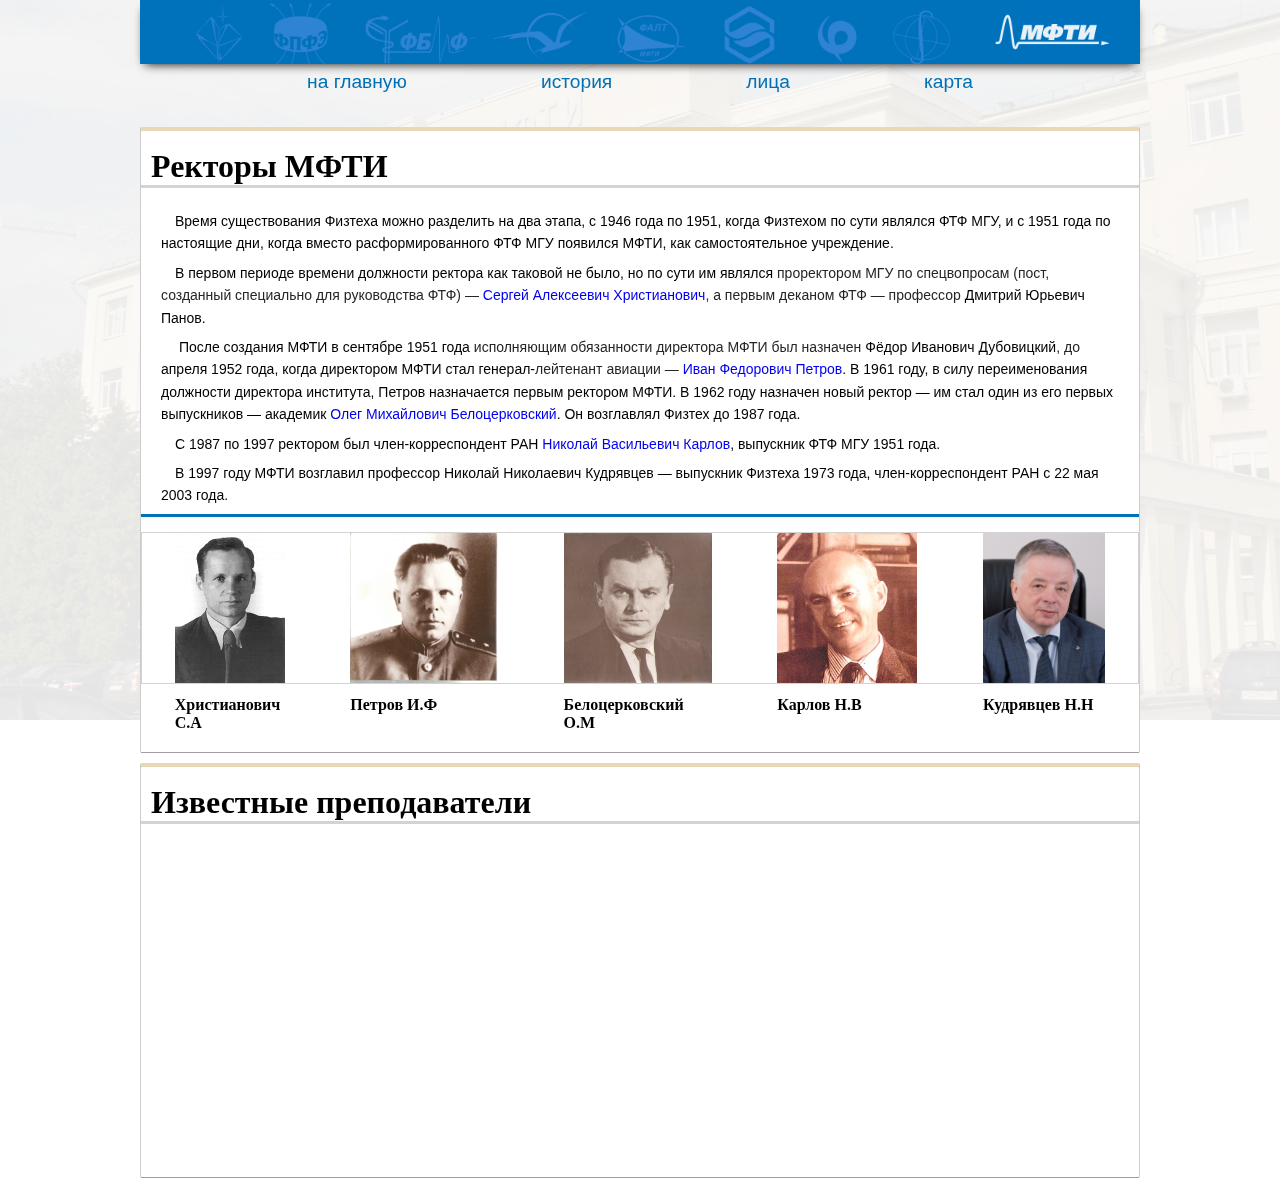
<file: faces.html>
<!DOCTYPE html>
<html lang="en">
<head>
    <meta charset="UTF-8">
    <title>Персоналии</title>

    <link rel="stylesheet" href="index.css">
    <link rel="stylesheet" href="timeline.css">
    <link rel="stylesheet" href="faces.css">

    <!-- Important Owl stylesheet -->
    <link rel="stylesheet" href="owl-carousel/owl.carousel.css">

    <!-- Default Theme -->
    <link rel="stylesheet" href="owl-carousel/owl.theme.css">

    <link rel="stylesheet" href="owl-carousel-test.css">

    <script
            src="https://code.jquery.com/jquery-3.1.0.min.js"
            integrity="sha256-cCueBR6CsyA4/9szpPfrX3s49M9vUU5BgtiJj06wt/s="
            crossorigin="anonymous"></script>

    <!-- Include js plugin -->
    <script src="owl-carousel/owl.carousel.js"></script>
    
    <!-- Library for work with files -->
    <script src="http://momentjs.com/downloads/moment.min.js"></script>

    <!-- Library for work with Parse -->
    <script src="//www.parsecdn.com/js/parse-1.6.14.min.js"></script>

    <style type="text/css">
        .MsoNormal {
            margin-right: 0 !important;
        }
    </style>
</head>
<body>
<img src="glavnaya.jpg" class="back">
<div class="wrapper">
    <div class="head-wrapper">
        <div class="header">
            <div class="epigraph">
                <p>
                    Sapere Aude!
                </p>
            </div>

            <div class="head">
                <img src="ffke.png" alt="Лого факультетов">
                <img src="fpfe.png" alt="Лого факультетов">
                <img src="fbmf.png" alt="Лого факультетов">
                <img src="frtk.png" alt="Лого факультетов">
                <img src="falt.png" alt="Лого факультетов">
                <img src="fffi.png" alt="Лого факультетов">
                <img src="ffii.png" alt="Лого факультетов">
                <img src="faki.png" alt="Лого факультетов">
                <img src="rus_inversion.png" alt="Лого МФТИ">
            </div>
        </div>
    </div>

    <main>
        <div class="top-menu">
            <a href="index.html">на главную</a>
            <a href="timeline.html">история</a>
            <a>лица</a>
            <a>карта</a>
        </div>
        <div class="flex-container" style="display: flex;">
        <div class="rectors">
        <h1>Ректоры МФТИ</h1>

            <div class="rect-descr">
            <p style="margin: 0.5em 0px; line-height: 22.3999996185303px; font-family: sans-serif; font-size: 14px; background-color: rgb(255, 255, 255);">&#8195;Время существования Физтеха можно разделить на два этапа, с 1946 года по 1951, когда Физтехом по сути являлся ФТФ МГУ, и с 1951 года по настоящие дни, когда вместо расформированного ФТФ МГУ появился МФТИ, как самостоятельное учреждение.</p>
            <p style="margin: 0.5em 0px; line-height: 22.3999996185303px; font-family: sans-serif; font-size: 14px; background-color: rgb(255, 255, 255);">&#8195;В первом периоде времени должности ректора как таковой не было, но по сути им являлся <span style="color: rgb(37, 37, 37); line-height: 22.3999996185303px;">проректором МГУ по спецвопросам (пост, созданный специально для руководства ФТФ) </span><span style="color: rgb(37, 37, 37); line-height: 22.3999996185303px;">&mdash;</span><span style="color: rgb(37, 37, 37); line-height: 22.3999996185303px;"> </span><a href="/about/museum/fizteh/rektora_mfti/s-a-khristianovich.php" title="Сергей_Алексеевич_Христианович.pdf" >Сергей Алексеевич Христианович</a><span style="color: rgb(37, 37, 37); line-height: 22.3999996185303px;">, а первым деканом ФТФ — профессор </span><span style="line-height: 22.3999996185303px; background-attachment: initial; background-size: initial; background-origin: initial; background-clip: initial; background-position: initial; background-repeat: initial;">Дмитрий Юрьевич Панов.</span></p>
            <p style="margin: 0.5em 0px; line-height: 22.3999996185303px; font-family: sans-serif; font-size: 14px; background-color: rgb(255, 255, 255);"><span style="line-height: 22.3999996185303px; background-attachment: initial; background-size: initial; background-origin: initial; background-clip: initial; background-position: initial; background-repeat: initial;">&#8195;</span><span style="line-height: 22.3999996185303px; background-attachment: initial; background-size: initial; background-origin: initial; background-clip: initial; background-position: initial; background-repeat: initial;">   После создания МФТИ в сентябре 1951 года </span><span style="line-height: 22.3999996185303px; color: rgb(37, 37, 37);">исполняющим обязанности директора МФТИ был назначен </span><span style="line-height: 22.3999996185303px; background-attachment: initial; background-size: initial; background-origin: initial; background-clip: initial; background-position: initial; background-repeat: initial;">Фёдор Иванович Дубовицкий<font color="#252525">, до</font></span><span style="line-height: 22.3999996185303px;"> апреля 1952 года, когда директором МФТИ стал </span><span style="line-height: 22.3999996185303px;">генерал-</span><span style="line-height: 22.3999996185303px; color: rgb(37, 37, 37);">лейтенант авиации </span><span style="line-height: 22.3999996185303px; color: rgb(37, 37, 37);">—</span><span style="line-height: 22.3999996185303px; color: rgb(37, 37, 37);"> </span><a href="/about/museum/fizteh/rektora_mfti/i-f-petrov.php" title="Иван_Федорович_Петров.pdf" >Иван Федорович Петров</a><span style="line-height: 22.3999996185303px;">. В 1961 году, в силу переименования должности директора института, Петров </span><span style="line-height: 22.3999996185303px;">назначается первым ректором МФТИ.</span><span style="line-height: 22.3999996185303px; text-indent: 35.45pt;">      В 1962 году назначен новый ректор — им стал один из его первых выпускников — академик </span><a href="/about/museum/fizteh/rektora_mfti/o-m-belotserkovskiy.php" title="Олег_Михайлович_Белоцерковский.pdf" >Олег Михайлович Белоцерковский</a><span style="line-height: 22.3999996185303px; text-indent: 35.45pt;">. Он возглавлял Физтех до 1987 года.</span></p>
            <p style="margin: 0.5em 0px; line-height: 22.3999996185303px; font-family: sans-serif; font-size: 14px; background-color: rgb(255, 255, 255);">&#8195;С 1987 по 1997 ректором был член-корреспондент РАН <a href="/about/museum/fizteh/rektora_mfti/n-v-karlov.php" title="Николай_Васильевич_Карлов.pdf" >Николай Васильевич Карлов</a>, выпускник ФТФ МГУ 1951 года.</p>
            <p style="margin: 0.5em 0px; line-height: 22.3999996185303px; font-family: sans-serif; font-size: 14px; background-color: rgb(255, 255, 255);"><span style="line-height: 22.3999996185303px;">&#8195;В 1997 году МФТИ возглавил профессор </span>Николай Николаевич Кудрявцев<span style="line-height: 22.3999996185303px;"> — выпускник Физтеха 1973 года, член-корреспондент </span><font style="line-height: 22.3999996185303px;"><span style="background-attachment: initial; background-size: initial; background-origin: initial; background-clip: initial; background-position: initial; background-repeat: initial;">РАН</span></font><span style="line-height: 22.3999996185303px;"> с 22 мая 2003 года. </span></p>
            </div>

        <div class="portrets">

            <div class="portret" id="0">
                <img src="rectors/hristianovich.jpg">
                <h2>Христианович С.А</h2>
            </div>
            <div class="portret" id="1">
                <img src="rectors/petrov.jpg">
                <h2>Петров И.Ф</h2>
            </div>
            <div class="portret" id="2">
                <img src="rectors/belocerkovskii.jpg">
                <h2>Белоцерковский О.М</h2>
            </div>
            <div class="portret" id="3">
                <img src="rectors/karlov.jpg">
                <h2>Карлов Н.В</h2>
            </div>

            <div class="portret" id="4">
                <img src="rectors/kudryavzev.jpg">
                <h2>Кудрявцев Н.Н</h2>
            </div>
        </div>
        <article class="info" id="rect-descr">
        </article>
        </div>
        </div>
        <div class="flex-container" style="display: flex;">
        <div class="teachers">

            <h1>Известные преподаватели</h1>
            <br>
            <div class="portrets owl-carousel owl-theme" id="rectors-slider">
                <!--Тут будут портреты преподавателей-->
            </div>
            <article class="info" id="prep-descr">
                <h1></h1>
                <img>
                <p></p>
            </article>
        </div>
        </div>
    </main>
</div>
<script type="text/javascript">
    $(document).ready(function () {
        var owl = $('#preps-slider');
        console.log("Document is ready");
        owl.owlCarousel({
            items: 6, //10 items above 1000px browser width
            itemsDesktop: [1000, 5], //5 items between 1000px and 901px
            itemsDesktopSmall: [900, 3], // betweem 900px and 601px
            itemsTablet: [600, 2], //2 items between 600 and 0
            itemsMobile: false // itemsMobile disabled - inherit from itemsTablet option
        });


        function initParse() {
            Parse.initialize("kwLWFDHaKExHJguKjRZe8AedJEsUXy7zDJQQdkSd", "jqW5PoPbgeH8U8Q2rHHLKWkoGffEUGXpHaPHZMqv");
        }

        function loadAllEvents(callback) {
            var q = new Parse.Query('Person');
            q.addDescending('createdAt');
            q.limit(1000);
            q.find({
                success: function (results) {
                    callback(results);
                },
                error: function (error) {
                    alert("Events load error");
                }
            })
        }

        function getEventItemHtml(event) {
            img = '';
            if (event.get('eventImage_1') != undefined) {
                console.log(event.get('eventImage_1').url());
                img = event.get('eventImage_1').url();
            }
//            var s = '<div class="eventItem ui message " ><span class="ui label" >' + moment(event.createdAt).format('LLL') + '</span><span class="namePlaceholder" >' + event.get('name') +'<span class="descriptionPlaceholder" > - <span>' + event.get('description') + '</span> <a class="ui button mini basic" href="event.html?id=' + event.id + '" >посмотреть</a></div>';
            //var s = '<header>' + event.get('name') + '</header>' + '<div class="event-wrap"><p>' + event.get('descr') + '</p><img src="' + img + '"></div>';
            var s = '<div class="pers-container"><img = '
            return s;
        }

        function drawEvents(events) {
            var s = '';
            for (var i in events) {
                var e = events[i];
                s += getEventItemHtml(e);
            }
            $('#events').html(s);
        }

        function ShowEvent(id) {
            console.log(id);
            for (var i in events_s) {
                console.log(events_s[i].id.localeCompare(id));
                if (events_s[i].id.localeCompare(id) === 0) {
                    console.log(events_s[i].id);
                    s = getEventItemHtml(events_s[i]);
                    $('#events').html(s);
                }
            }

        }

        function drawRector(e) {
            var s = '';
            img = '';
            if (e.get('photo') != undefined) {
                console.log(e.get('photo').url());
                img = e.get('photo').url();
            }
            s = '<header>' + e.get('name') + '</header><div><img class="rect-photo" src="' + img +'">' + e.get('descr') + '</div>';
            return s;
        }

        initParse();
        events_s = undefined;
        loadAllEvents(function (es) {
            events_s = es;
            console.log(events_s[1].id);
            $(".portret").each(function (i, item) {
                this.addEventListener("click", function () {
                    $("#rect-descr").html(drawRector(events_s[$(this).attr('id')]))
                })
            })
        });
    });

    
</script>
</body>
</html>
</file>
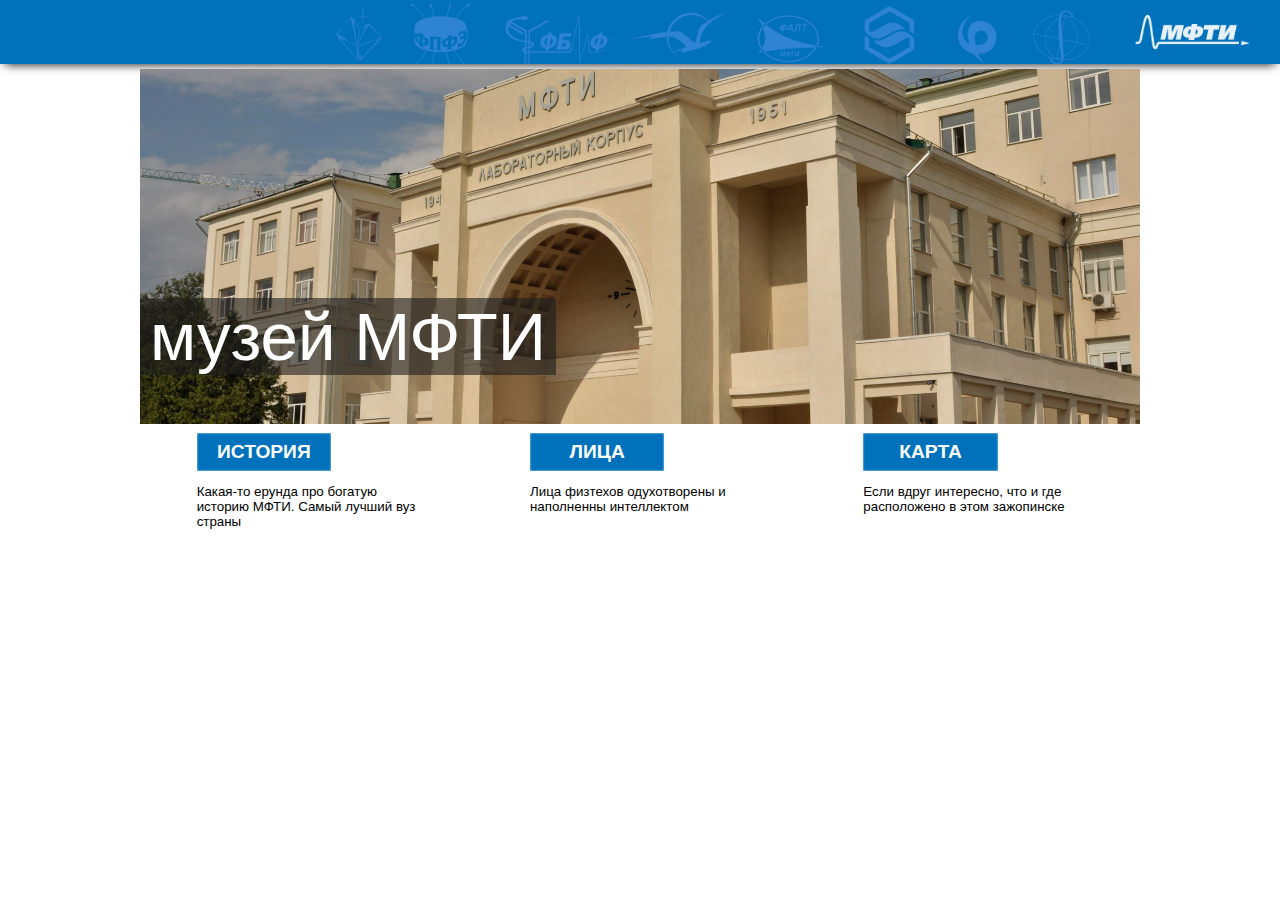
<file: index_old.html>
<!DOCTYPE html>
<html lang="en">
<head>
    <meta charset="UTF-8">
    <title>Музей МФТИ</title>
    <link rel="stylesheet" href="index.css">
</head>
<body>
<div class="wrapper">
    <div class="header">
        <div class="epigraph">
            <p>
                Какой-то текст на фоне, чтобы всё вместе приятнее выглядело
            </p>
        </div>

        <div class="head">
            <img src="ffke.png" alt="Лого факультетов">
            <img src="fpfe.png" alt="Лого факультетов">
            <img src="fbmf.png" alt="Лого факультетов">
            <img src="frtk.png" alt="Лого факультетов">
            <img src="falt.png" alt="Лого факультетов">
            <img src="fffi.png" alt="Лого факультетов">
            <img src="ffii.png" alt="Лого факультетов">
            <img src="faki.png" alt="Лого факультетов">
            <img src="rus_inversion.png" alt="Лого МФТИ">
        </div>
    </div>
    <main>
    <div class="mipt-lk">
        <img src="mipt-lk.jpg">
        <div class="sitename">музей МФТИ</div>
    </div>
    <div class="main-menu">
        <div class="bot-menu history">
            <a>ИСТОРИЯ</a>
            <p>Какая-то ерунда про богатую историю МФТИ. Самый лучший вуз страны</p>
        </div>
        <div class="bot-menu faces">
            <a>ЛИЦА</a>
            <p>Лица физтехов одухотворены и наполненны интеллектом</p>
        </div>
        <div class="bot-menu map">
            <a>КАРТА</a>
            <p>Если вдруг интересно, что и где расположено в этом зажопинске</p>
        </div>
    </div>
    </main>
</div>

</body>
</html>
</file>
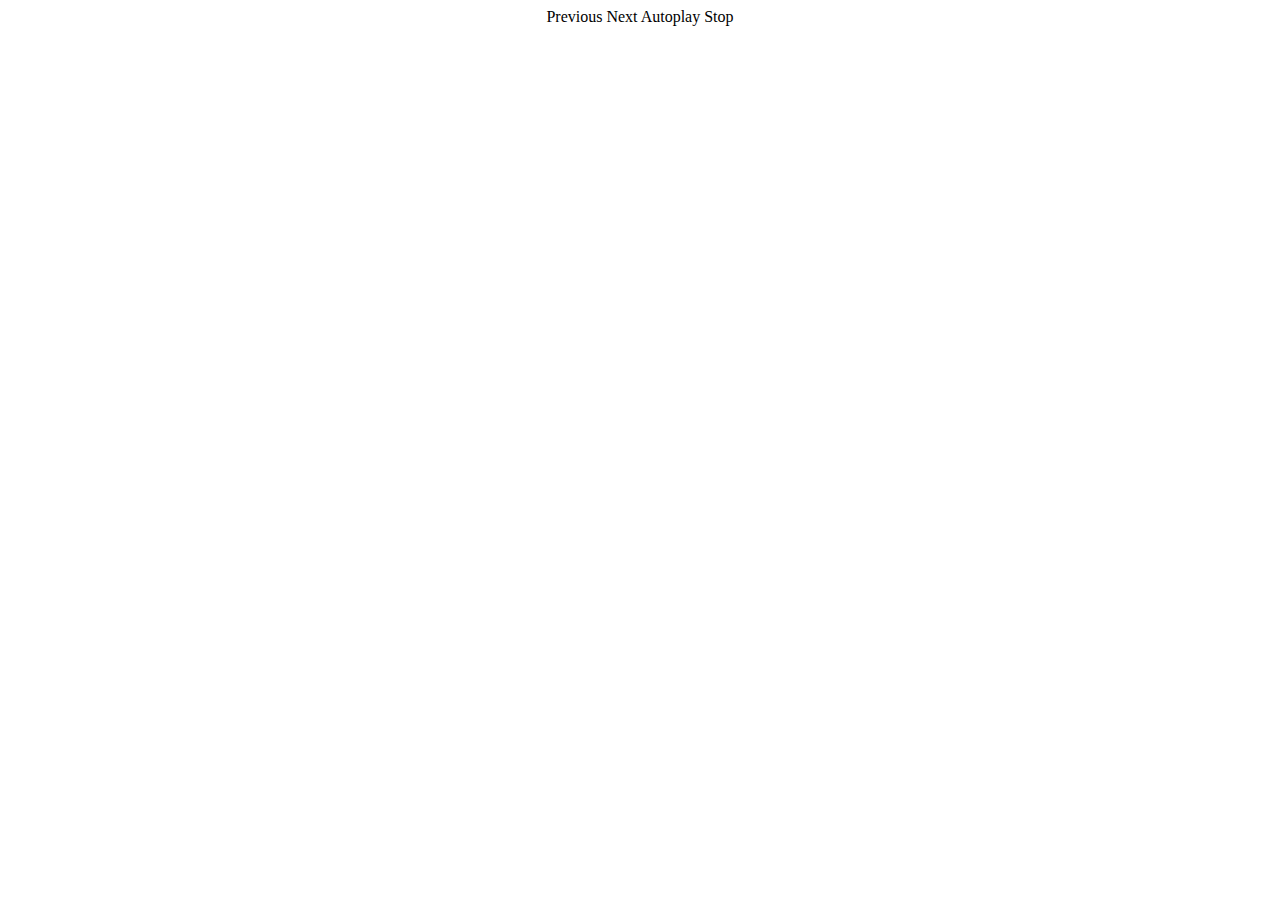
<file: owl-carousel-test.html>
<!DOCTYPE html>
<html lang="en">
<head>
    <meta charset="UTF-8">
    <title>Owl-carousel</title>

    <!-- Important Owl stylesheet -->
    <link rel="stylesheet" href="owl-carousel/owl.carousel.css">

    <!-- Default Theme -->
    <link rel="stylesheet" href="owl-carousel/owl.theme.css">

    <link rel="stylesheet" href="owl-carousel-test.css">

    <script
            src="https://code.jquery.com/jquery-3.1.0.min.js"
            integrity="sha256-cCueBR6CsyA4/9szpPfrX3s49M9vUU5BgtiJj06wt/s="
            crossorigin="anonymous"></script>

    <!-- Include js plugin -->
    <script src="owl-carousel/owl.carousel.js"></script>
</head>
<body>


<div id="owl-demo" class="owl-carousel owl-theme">
    <div class="item"><h1>1</h1><img src="00014.jpg"></div>
    <div class="item"><h1>2</h1><img src="img_portrait_1.jpg"></div>
    <div class="item" style="width: 500px;"><h1>3</h1><img src="00014.jpg"></div>
    <div class="item"><h1>4</h1><img src="img_portrait_1.jpg"></div>
    <div class="item"><h1>5</h1><img src="img_portrait_1.jpg"></div>
    <div class="item"><h1>6</h1></div>
    <div class="item"><h1>7</h1></div>
    <div class="item"><h1>8</h1></div>
    <div class="item"><h1>9</h1></div>
    <div class="item"><h1>10</h1></div>
    <div class="item"><h1>11</h1></div>
    <div class="item"><h1>12</h1></div>
    <div class="item"><h1>13</h1></div>
    <div class="item"><h1>14</h1></div>
    <div class="item"><h1>15</h1></div>
    <div class="item"><h1>16</h1></div>
</div>

<div class="customNavigation">
    <a class="btn prev">Previous</a>
    <a class="btn next">Next</a>
    <a class="btn play">Autoplay</a>
    <a class="btn stop">Stop</a>
</div>



<script type="text/javascript">


    $(document).ready(function() {

        var owl = $("#owl-demo");

        owl.owlCarousel({

        });

        // Custom Navigation Events
        $(".next").click(function(){
            owl.trigger('owl.next');
        })
        $(".prev").click(function(){
            owl.trigger('owl.prev');
        })
        $(".play").click(function(){
            owl.trigger('owl.play',1000); //owl.play event accept autoPlay speed as second parameter
        })
        $(".stop").click(function(){
            owl.trigger('owl.stop');
        })

    });


</script>
</body>
</html>
</file>
<file: index.css>
a {
    text-decoration: none;
}

.wrapper {
    margin-top: 0;
    width: 100%;
    position: absolute;
    top: 0;
    left: 0;
}
.header {
    background-color: #0072bc;
    box-shadow: 0 5px 10px -5px;
    margin-bottom: 5px;
}
.head {
    display: flex;
    margin: 0 auto;
    justify-content: flex-end;
    flex-direction: row;
    align-items: center;
    opacity: 0.9;

}
.head img:last-child {
    justify-self: flex-end;
    align-self: flex-end;
    /*height: 5em;*/
}
.head img {
    margin-right: 1em;
    height: 4em;
}

.epigraph {
    display: none;
    position: absolute;
    font-family: "Lucida Calligraphy", serif;
    font-size: inherit;
    color: white;
    top: 1%;
    left: 1%;
    width: 50%;
    z-index: 1;
}
.head p {

}
.main-menu {
    width: 100%;
    margin: 0 auto;
    margin-top: 1.5%;
    display: flex;
    justify-content: space-around;
    align-items: flex-start;
}
.main-menu h2 {
    font-family: Tahoma, sans-serif;
    font-size: larger;

}

.main-menu h2:focus {
    border-bottom: 2px solid #0072bc;
}

.main-menu div {

}

.bot-menu {
    width: 22%;
}

.bot-menu a{
    display: table-cell;
    text-align: center;
    vertical-align: middle;
    font-family: "Microsoft Sans Serif", sans-serif;
    font-weight: bolder;
    font-size: larger;
    color: white;
    width: 7em;
    height: 2em;
    background-color: #0072bc;
    cursor: pointer;
    font-stretch: expanded;
    box-shadow: 0 0 2px 0 inset;
}
.bot-menu a:hover{
    background-color: #3366cc;
}
.bot-menu p{
    font-family: Verdana, Geneva, sans-serif;
    font-size: smaller;
    /*font-weight: bold;*/
}

.mipt-lk {
    float: left;
    position: relative;
    width: 100%;
    margin-bottom: 5px;
}

.mipt-lk img {
    width: 100%;
}
.sitename {
    position: absolute;
    color: white;
    margin-top: -13%;
    padding: 0 10px;
    font-size: 420%;
    /*font-stretch: ultra-condensed;*/
    /*font-weight: bold;*/
    /*font-family: "Yu Gothic", sans-serif;*/
    font-family: "Franklin Gothic Book", Arial, sans-serif;
    /* height: 13%; */
    /*transform: scaleX(1.1);*/
    background-color: rgba(30, 30, 30, 0.6);
}
main {
    margin: 0 auto;
    max-width: 1000px;
}
footer {
    font-size: smaller;
    border-top: 3px solid #0072bc;
}
.links {
    margin: 0 auto;
    display: flex;
    flex-direction: row;
    justify-content: space-around;
    /*background: rgba(0, 114, 188, 0.15);*/

}
.links > div {
    max-width: 30%;
    padding: 5px 20px;
}

.head-wrapper {
    margin: 0 auto;
    max-width: 1000px;
}
footer {
    margin: 0 auto;
    max-width: 1000px;
    margin-top: 10vh;
}

.flex-container {
    display: flex;
}
</file>
<file: timeline.css>
.back {
    position: fixed;
    top: 0;
    left: 0;
    opacity: 0.1;
    width: 100%;
}

.top-menu {
    display: flex;
    flex-direction: row;
    justify-content: space-around;
    width: 80%;
    margin: 0 auto;
    margin-bottom: 2rem;
}
.top-menu a {
    display: block;
    flex-grow: 1;
    text-align: center;
    font-family: "Franklin Gothic Medium", Arial, sans-serif;
    color: #0071b4;
    font-size: larger;
    border: 2px solid rgba(0,0,0,0);
}
.top-menu a:hover {
    color: #0091dd;
    border-bottom: 2px solid #0091dd;
}

.timeline div{
    width: 300px;
    height: 100px;
    margin: 0 20px;
    background-color: #0071b4;
}
.timeline-wrapper {
    margin: 0 auto;
}

.history-event {
    /*max-width: 35em;*/
    border: 10px solid gray;
}
.history-event img {
    height: 12em;
    border-bottom: grey solid 1em;
}
.img-container {
    margin: 0 auto;
}
br {
    background-color: gray;
}
.bracket {
    margin-top: -5px;
    background-color: gray;
    height: 1.5em;
}
.history-event p{
    margin: 0 5px;
}

.history-date {
    border-bottom: 2em solid gray;
    border-top: 10px solid rgba(0,0,0,0);
    height: 12em;
    width: 60px;
}

.button.next {
    position: absolute;
    top: 50%;
    right: 0;
    width: 3em;
    height: 5em;
    background-color: rgba(0, 145, 221, 0.5);
}
.button.prev {
    position: absolute;
    top: 50%;
    left: 0px;
    width: 3em;
    height: 5em;
    background-color: rgba(0, 145, 221, 0.5);
}

.customNavigation{
    text-align: center;
}
/*use styles below to disable ugly selection*/
.customNavigation a{
    -webkit-user-select: none;
    -khtml-user-select: none;
    -moz-user-select: none;
    -ms-user-select: none;
    user-select: none;
    -webkit-tap-highlight-color: rgba(0, 0, 0, 0);
}

.flex-container {
    margin-top: 10px;
    display: none;
    background: white;
    /*box-shadow: inset 0 4px 0 #B88B58;*/
    box-shadow: inset 0 4px 0 #ead7b5;
    border-radius: 2px;
    border-bottom: 1px solid #9f9f9f;
    border-right: 1px solid #ccc;
    border-left: 1px solid #ccc;
    transition: box-shadow .1s,opacity .1s;
}
#events {
    width: 100%;
}
#events img {
    float: right;
    display: inline-block;
    max-width: 30%;
    /*margin-top: 1em;
    padding-right: 10px;*/
    margin: 10px;
}
#events p {
    padding: 10px;
    float: left;
    width: 60%;
    text-indent: 5%;
}
#events header {
    font-family: "Franklin Gothic Book", Arial, sans-serif;
    font-size: large;
    text-align: center;
    margin-top: 1.5rem;
    margin-bottom: 1rem;
    border-bottom: 2px solid lightgray;
    padding-bottom: 3px;
}

main {
    width: 90%;
    max-width: 1000px;
    margin: 0 auto;
}

.arrow {

}

#visualization {
    position: relative;

}

#visualization::after {
    position: absolute;
    bottom: 0;
    right: 0;
    margin-right: -80px;
    margin-top: 45px;
    display: block;
    height: 6em;
    width: 5em;
    /*background: url("double-arrow-right.png") 100%  no-repeat;*/
    /*background: url('data:image/svg+xml;utf8,<svg xmlns="http://www.w3.org/2000/svg" xml:space="preserve" version="1.1" viewBox="0 0 1850 1635" xmlns:xlink="http://www.w3.org/1999/xlink">...</svg>') 100% no-repeat;*/
    background: url('data:image/svg+xml,%3C%3Fxml+version%3D%221.0%22+%3F%3E%3Csvg+height%3D%2248%22+viewBox%3D%220+0+48+48%22+width%3D%2248%22+xmlns%3D%22http%3A%2F%2Fwww.w3.org%2F2000%2Fsvg%22%3E%3Cpath+d%3D%22M17.17+32.92l9.17-9.17-9.17-9.17+2.83-2.83+12+12-12+12z%22%2F%3E%3Cpath+d%3D%22M0-.25h48v48h-48z%22+fill%3D%22none%22%2F%3E%3C%2Fsvg%3E');
    background-repeat: no-repeat;
    background-size: contain;
    content: '';
}
a {
    text-decoration: none;
}
a:visited {
    color: #0071b4;
}

article.event {
    width: 100%;
}
</file>
<file: faces.css>
br {
    display: block;
    width: 100%;
    height: 3px;
    background-color: #0072bc;
    padding-bottom: 0.5em;
}

.rectors > h1, .teachers > h1 {
    border-bottom: 3px solid lightgray;
    padding: 0 10px;
}

.rectors,
.teachers {
    width: 100%;
}

.portrets {
    border: 1px solid lightgray;
    display: flex;
    flex-direction: row;
    justify-content: space-around;
    align-items: flex-end;
    margin-bottom: 3em;
}

.portret {
    position: relative;
    float: left;
    height: 150px;
    background-color: cornflowerblue;
    cursor: pointer;
}
.portret > img {
    height: 150px;
    width: auto;
}

.portret h2 {
    position: absolute;
    font-size: inherit;
    width: 100%;
    top: 150px;
    vertical-align: text-top;
}
.info {
    padding: 10px;
}
.info img {
    float: left;
    position: relative;
    background-color: #2f96b4;
    width: auto;
    height: 250px;
    margin: 1em;
}
.info > img::after {
    content: 'Здесь должна быть подпись';
    position: absolute;
    bottom: -1.5em;
    width: 100%;
    border: 1px solid lightgray;
}

.info > h1 {
    text-align: center;
}

.rect-descr {
    padding: 0 20px;
    border-bottom: 3px solid #0072bc;
    margin-bottom: 15px;
}
#rect-descr header{
    font-size: larger;
    font-weight: bolder;
    border-bottom: 3px solid lightgray;
    padding: 0 10px;
}
</file>
<file: owl-carousel-test.css>
#owl-demo .item{
    position: relative;
    background: #3fbf79;
    padding: 30px 0px;
    margin: 10px;
    color: #FFF;
    -webkit-border-radius: 3px;
    -moz-border-radius: 3px;
    border-radius: 3px;
    text-align: center;
}
#owl-demo .item img{
    height: auto;
    width: 100%;
}
#owl-demo .item::after {
    display: block;
    content: "1958";
    height: 2em;
    background-color: grey;
}
.customNavigation{
    text-align: center;
}
/*use styles below to disable ugly selection*/
  .customNavigation a{
      -webkit-user-select: none;
      -khtml-user-select: none;
      -moz-user-select: none;
      -ms-user-select: none;
      user-select: none;
      -webkit-tap-highlight-color: rgba(0, 0, 0, 0);
  }
</file>
